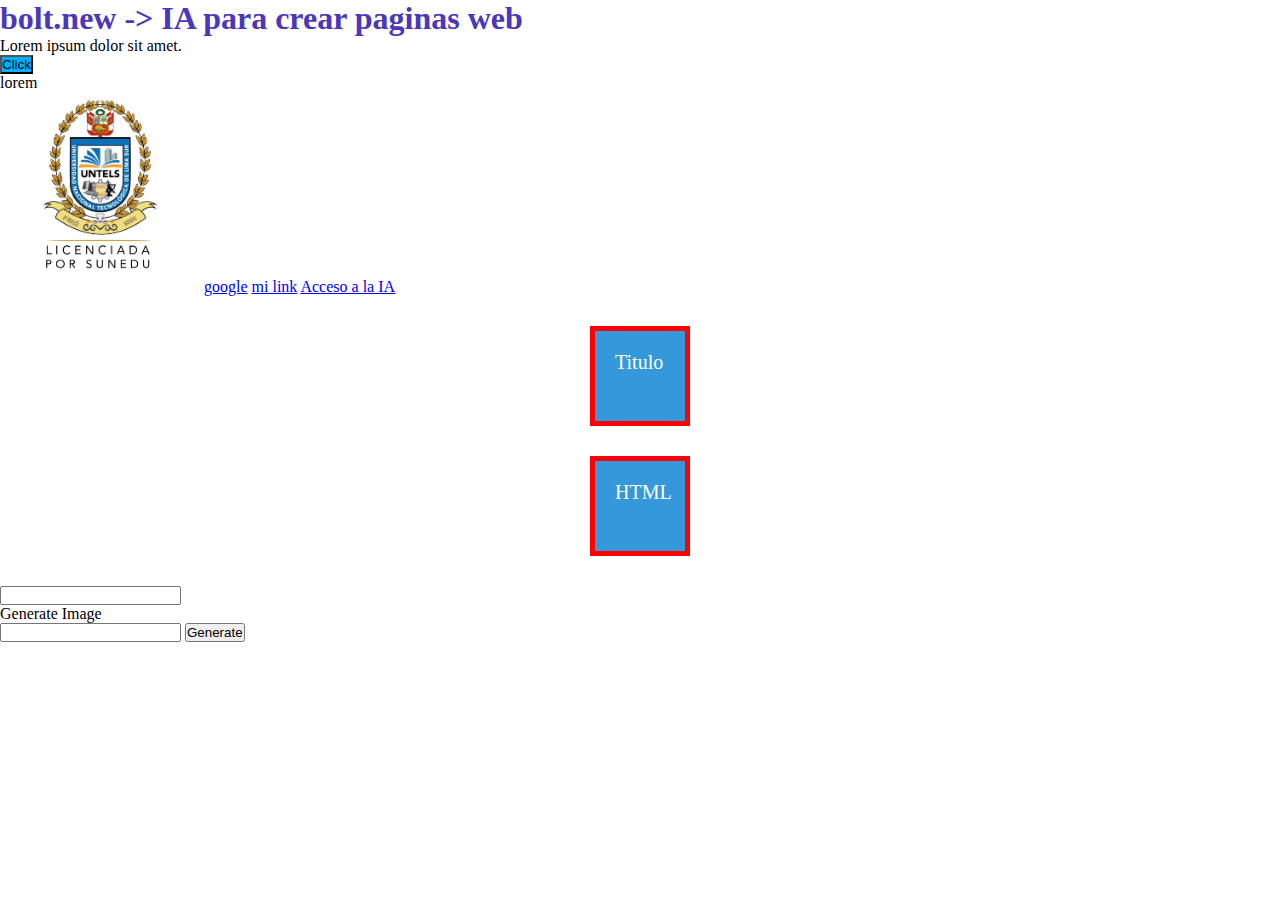
<file: index.html>
<!DOCTYPE html>
<html lang="en">

<head>
    <meta charset="UTF-8">
    <meta name="viewport" content="width=device-width, initial-scale=1.0">
    <link rel="stylesheet" href="style.css">
    <title>Document</title>
</head>

<body>
    <h1 id="title">bolt.new -> IA para crear paginas web</h1>
    <p>Lorem ipsum dolor sit amet.</p>
    <button id="btn">Click</button>
    <p class="blue - text">lorem</p>
    <img src="untels.jpg" alt="untels.jp" width="200" height="200" />
    <a href="https://www.google.com">google</a>
    <a href="/contactanos.html">mi link</a>
    <a href="https://www.blackbox.ai">Acceso a la IA </a>
    <div class="box">Titulo </div>
    <div class="box">HTML</div>

    <input type="text" id="input"/>
    
    <p>Generate Image</p>
    <input type = "text" id="prompt"/>
    <button id = "generate "> Generate</button>

    <script src = "script.js"></script>

    
</body>

</html>
</file>
<file: style.css>
* {
    margin: 0;
    padding: 0;
    box-sizing: border-box;
}

h1 {
    color: rgb(75, 55, 189);
}

.tex-red {
    color: red
}

#btn {
    background-color: rgb(0, 174, 255);
}

.box {
    width: 100px;
    height: 100px;
    background-color: #3498db;
    margin: 30px auto;
    color: #fff;
    padding: 20px;
    border: 5px solid red;
    font-size: 20px;

}
</file>
